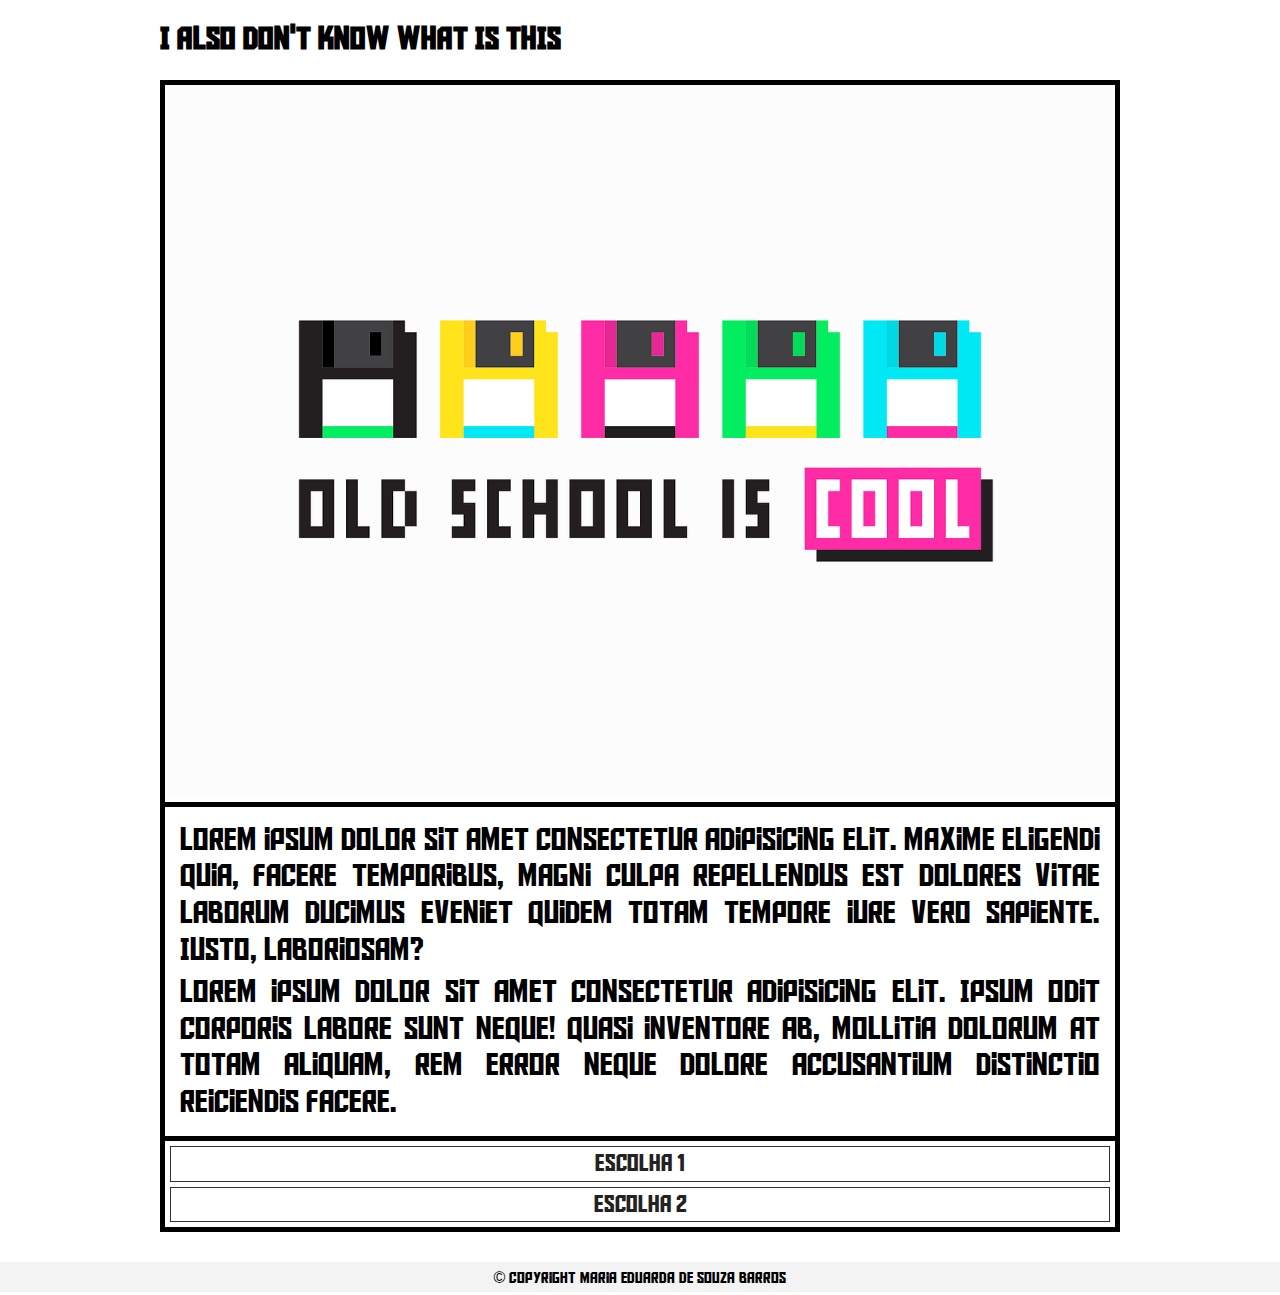
<file: index.html>
<!DOCTYPE html>
<html lang="pt-br">
    <head>
        <meta charset="UTF-8">
        <meta http-equiv="X-UA-Compatible" content="IE=edge">
        <meta name="viewport" content="width=device-width, initial-scale=1.0">
        <title>Café da Manhã</title>

        <!--Normalize CSS-->
        <link rel="stylesheet" type="text/css" href="css/normalize.css">

        <!--Estilo customizado-->
        <link rel="stylesheet" type="text/css" href="css/estilos.css">

        <!--[if lt IE 9]>
	        <script src="https://cdnjs.cloudflare.com/ajax/libs/html5shiv/3.7.3/html5shiv-printshiv.min.js"></script>
        <![endif]-->

    </head>

    <body>
        
        <div id="container"> <!--Início container-->

            <header>
                <h1>I also don't know what is this</h1>
            </header>

            <div id="principal">
                <div id="imagem">
                    <img src="img/old-school-g6fbfca063_1280.png">
                </div>
    
                <div class="textbox">
                    <p>
                        Lorem ipsum dolor sit amet consectetur adipisicing elit. Maxime eligendi quia, facere temporibus, magni culpa repellendus est dolores vitae laborum ducimus eveniet quidem totam tempore iure vero sapiente. Iusto, laboriosam?
                    </p>
                    <p>
                        Lorem ipsum dolor sit amet consectetur adipisicing elit. Ipsum odit corporis labore sunt neque! Quasi inventore ab, mollitia dolorum at totam aliquam, rem error neque dolore accusantium distinctio reiciendis facere.
                    </p>
                </div>
    
                <div class="choices">
                    <ul>
                        <li><a href="">Escolha 1</a></li>
                        <li><a href="">Escolha 2</a></li>
                    </ul>
                </div>
            </div>

        </div> <!--// Fim container-->

        <footer>
            <div>
                &copy; Copyright Maria Eduarda de Souza Barros
            </div>
        </footer>
    </body>
</html>
</file>
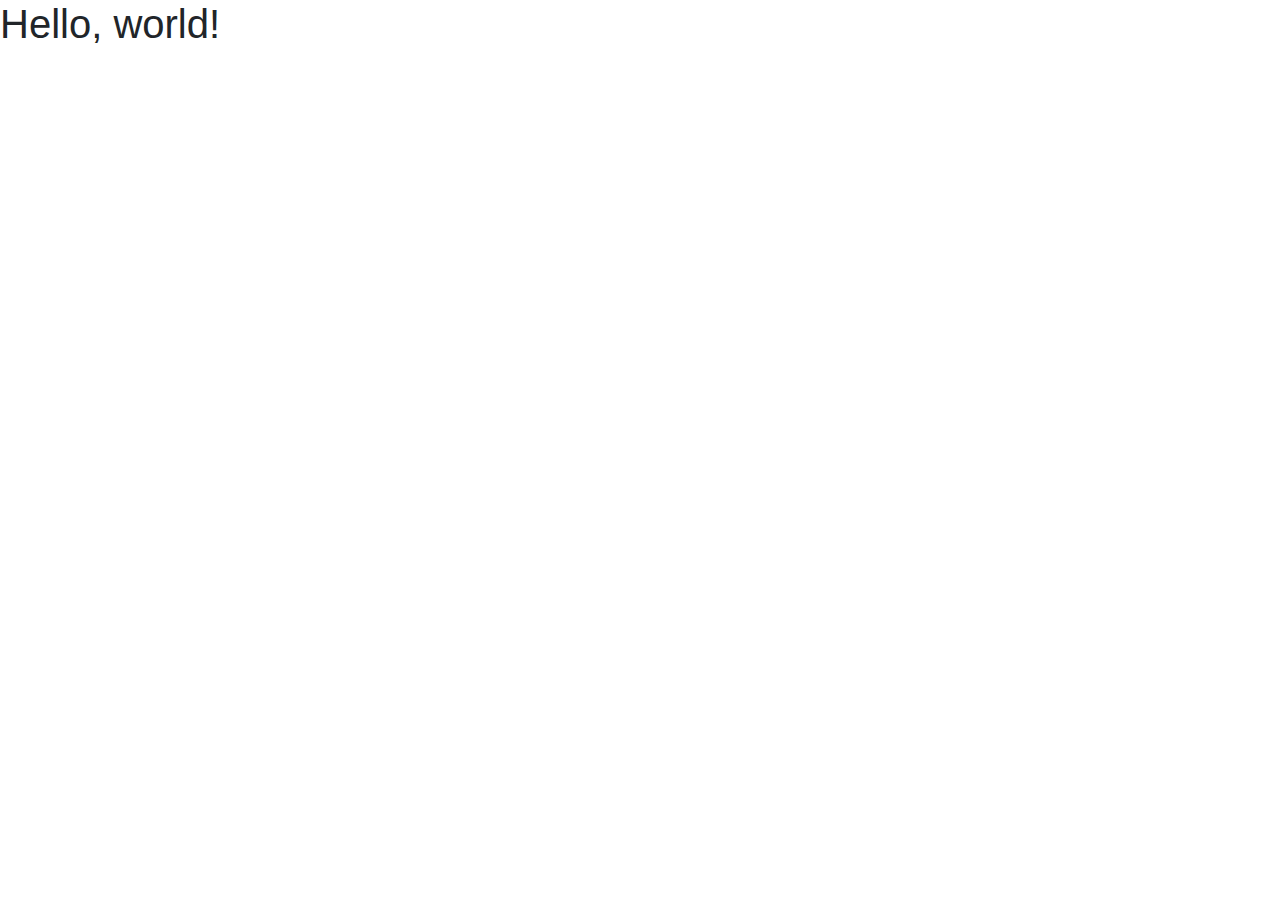
<file: HistoriaInterativaBootstrap/index.html>
<!doctype html>
<html lang="pt-br">
  <head>
    <!-- Required meta tags -->
    <meta charset="utf-8">
    <meta http-equiv="X-UA-Compatible" content="IE=edge">
    <meta name="viewport" content="width=device-width, initial-scale=1, shrink-to-fit=no">

    <!--Normalize CSS-->
    <link rel="stylesheet" type="text/css" href="css/normalize.css">

    <!-- Bootstrap CSS -->
    <link rel="stylesheet" type="text/css" href="css/bootstrap.min.css">

    <title>Interactive Stories</title>

    <!--[if lt IE 9]>
	    <script src="dist/html5shiv.min.js"></script>
    <![endif]-->
  </head>

  <body>
    <h1>Hello, world!</h1>




    <!-- Optional JavaScript -->
    <!-- jQuery first, then Popper.js, then Bootstrap JS -->
    <script src="https://code.jquery.com/jquery-3.2.1.slim.min.js" integrity="sha384-KJ3o2DKtIkvYIK3UENzmM7KCkRr/rE9/Qpg6aAZGJwFDMVNA/GpGFF93hXpG5KkN" crossorigin="anonymous"></script>
    <script src="https://cdn.jsdelivr.net/npm/popper.js@1.12.9/dist/umd/popper.min.js" integrity="sha384-ApNbgh9B+Y1QKtv3Rn7W3mgPxhU9K/ScQsAP7hUibX39j7fakFPskvXusvfa0b4Q" crossorigin="anonymous"></script>
    <script src="https://cdn.jsdelivr.net/npm/bootstrap@4.0.0/dist/js/bootstrap.min.js" integrity="sha384-JZR6Spejh4U02d8jOt6vLEHfe/JQGiRRSQQxSfFWpi1MquVdAyjUar5+76PVCmYl" crossorigin="anonymous"></script>
  </body>
</html>
</file>
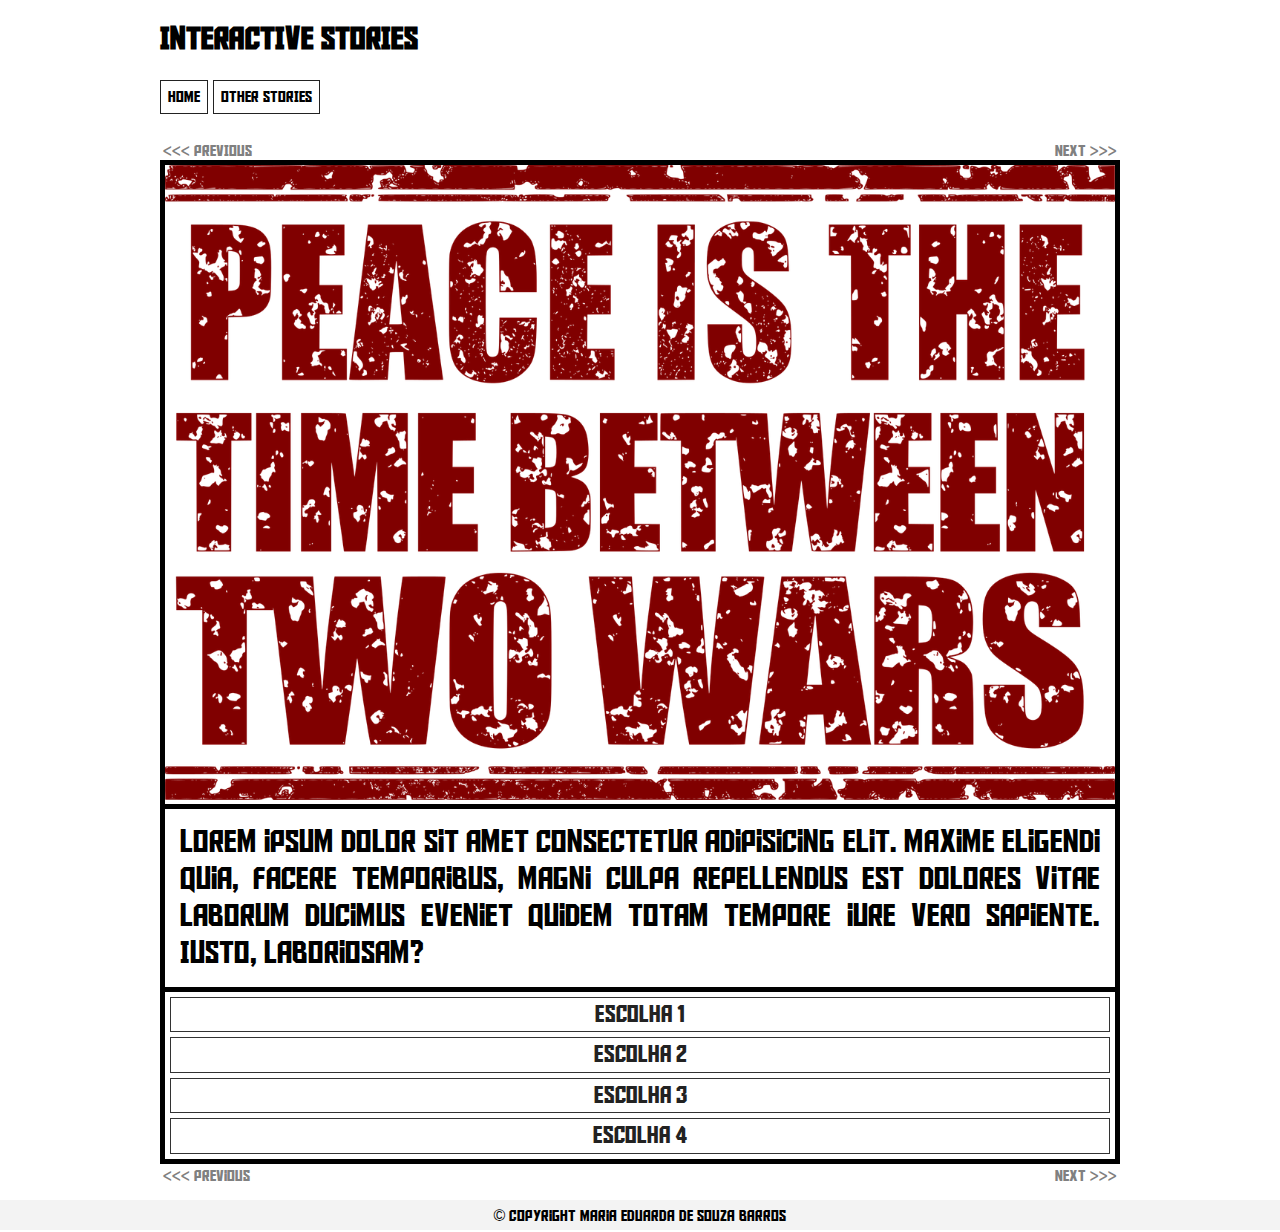
<file: pag1.html>
<!DOCTYPE html>
<html lang="pt-br">
    <head>
        <meta charset="UTF-8">
        <meta http-equiv="X-UA-Compatible" content="IE=edge">
        <meta name="viewport" content="width=device-width, initial-scale=1.0">
        <title>Interactive Stories 1</title>

        <!--Normalize CSS-->
        <link rel="stylesheet" type="text/css" href="css/normalize.css">

        <!--Estilo customizado-->
        <link rel="stylesheet" type="text/css" href="css/estilos.css">

        <!--[if lt IE 9]>
	        <script src="https://cdnjs.cloudflare.com/ajax/libs/html5shiv/3.7.3/html5shiv-printshiv.min.js"></script>
        <![endif]-->

    </head>

    <body>
        
        <div id="container"> <!--Início container-->

            <header>
                <h1><a href="index.html">Interactive Stories</a></h1>
                
                <nav>
					<ul>
						<li><a href="index.html">Home</a></li>
						<li><a href="index.html">Other Stories</a></li>
					</ul>
                </nav>
                
                <div class="menu-previous-next">
					<div class="previous">
						<a href="index.html"><<< Previous</a>
					</div>
					<div class="next">
						<a href="">Next >>></a>
					</div>
                </div>
            </header>

            <div id="principal"> <!--Início principal-->
				
                <div id="imagem">
                    <img src="img/imagem2.png">
                </div>
    
                <div class="textbox"> <!--Início textbox-->
                    <p>
                        Lorem ipsum dolor sit amet consectetur adipisicing elit. Maxime eligendi quia, facere temporibus, magni culpa repellendus est dolores vitae laborum ducimus eveniet quidem totam tempore iure vero sapiente. Iusto, laboriosam?
                    </p>
                </div> <!--// Fim textbox-->
    
                <div class="choices"> <!--Início escolhas-->
                    <ul>
                        <li><a href="">Escolha 1</a></li>
                        <li><a href="">Escolha 2</a></li>
                        <li><a href="">Escolha 3</a></li>
                        <li><a href="">Escolha 4</a></li>
                    </ul>
                </div> <!--// Fim escolhas-->
                
            </div> <!--// Fim principal-->
            
            <div class="menu-previous-next">
					<div class="previous">
						<a href=""><<< Previous</a>
					</div>
					<div class="next">
						<a href="">Next >>></a>
					</div>
                </div>

        </div> <!--// Fim container-->

        <footer>
            <div>
                &copy; Copyright Maria Eduarda de Souza Barros
            </div>
        </footer>
    </body>
</html>
</file>
<file: css/estilos.css>
/* Limpar formatação padrão */
* {
    padding: 0;
    margin: 0;
}


/* Fonte customizada */
@font-face {
    font-family: "Aldo";
    src: url("../fonts/AldotheApache.woff");
}


/* Formatações gerais */
body {
    font-family: "Aldo", "Helvetica", monospace;
}

p {
    margin: 5px;
}

img {
    width: 100%;
}

ul {
	list-style: none;
}

a {
	text-decoration: none;
}
	

/* Cabeçalho */
header {
	text-transform: uppercase;
}

h1 a {
	color: #000;
}

.previous {
	float: left;
}

.next {
	float: right;
}

.menu-previous-next {
	padding: 3px;
	clear: both;
}

.menu-previous-next a {
	color: gray;
}

.menu-previous-next a:hover{
	opacity: 0.7;
}


/* Menu Cabeçalho */
nav ul {
	float: left;
	margin-bottom: 25px;
}

nav ul li {
	float: left;
	text-align: center;
	border: 1px solid #222;
	margin-right: 5px;
}

nav ul li a {
	display: block;
	color: #000;
	padding: 7px;
}

.choices a:hover, nav ul li a:hover {
    background-color: #222;
    color: #fff;
}


/* Layout */
#container {
    width: 960px;
    margin: 10px auto;
}

#principal {
	clear: both;
    border: 5px solid #000;
}
 
.textbox {
	border-top: 5px solid #000;
	border-bottom: 5px solid #000;
    padding: 10px;
    text-align: justify;
    font-size: 2em;
}

.choices {
    font-size: 1.5em;
    text-align: center;
}

.choices ul {
    list-style: none;
}

.choices ul li {
    margin: 5px;
    border: 1px solid #333;
}

.choices ul li a {
    text-decoration: none;
    color: #222;
    padding: 3px;
    display: block;
}


/* Footer */
footer {
    background-color: #f3f3f3;
    text-align: center;
    margin-top: 30px;
    height: 30px;
}

footer div {
    padding: 7px;
}
</file>
